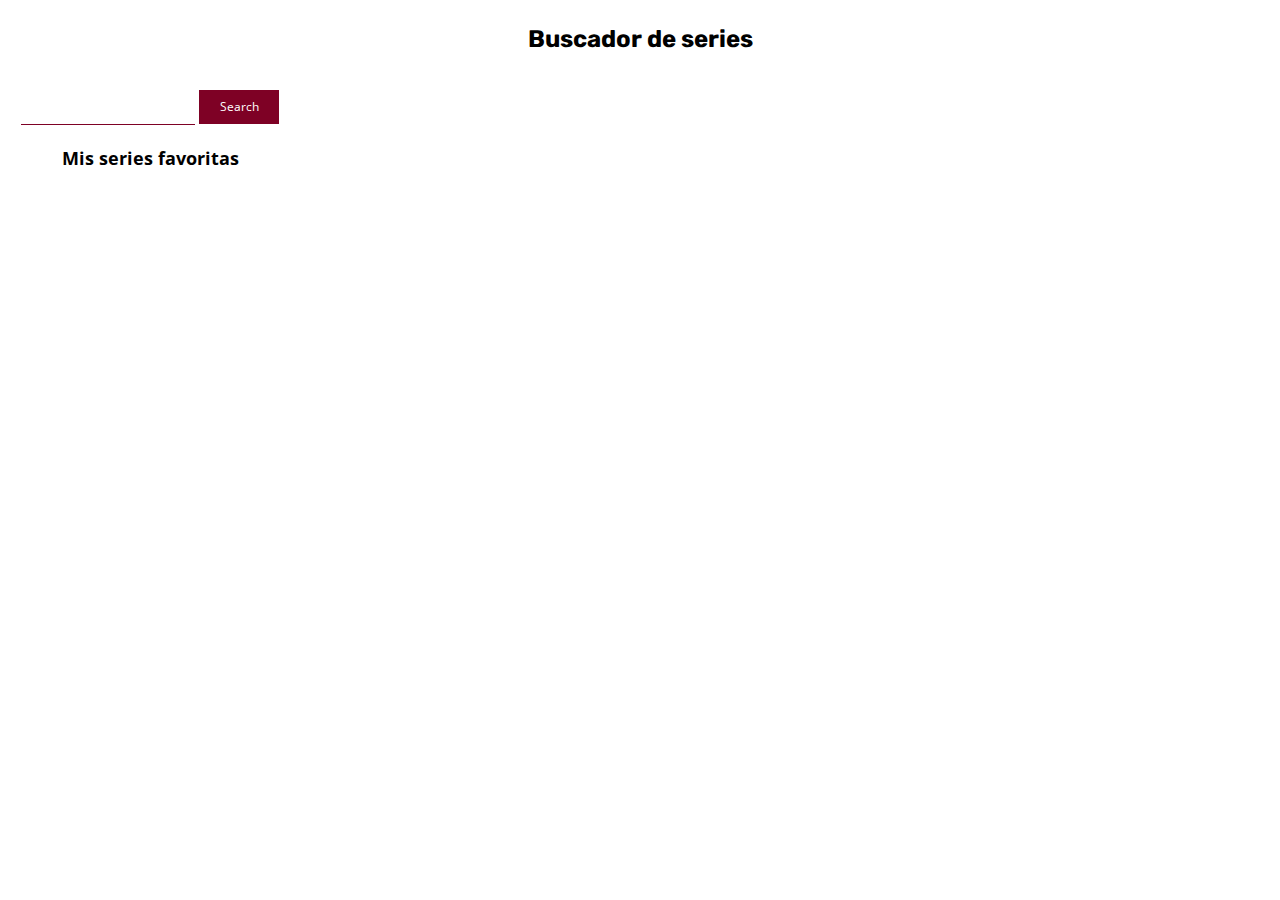
<file: docs/index.html>
<!DOCTYPE html>
<html lang="es">
    
    <head>
        <meta charset="UTF-8" />
        <meta name="viewport" content="width=device-width, initial-scale=1" />
        <title>final evaluation</title>
        <link rel="icon" href="./favicon.png" />
        <link href="https://fonts.googleapis.com/css?family=Rubik&display=swap"
        rel="stylesheet">
        <link href="https://fonts.googleapis.com/css?family=Open+Sans|Rubik&display=swap"
        rel="stylesheet">
        <link rel="stylesheet" href="./assets/css/main.css" />
    </head>
    
    <body>
        <header class="header container">
             <h1 class="header-title">Buscador de series</h1> 
        </header>
        <div class="wrapper">
            <div class="aside container">
                <form action="" class="form" method="GET">
                    <input name="search" id="search-input" class="search-input" type="text"
                    value="">
                    <button id="search-button" class="search-button" type="button">Search</button>
                </form>
                <div class="favourite-container container">
                     <h2 class="aside-title">Mis series favoritas</h2> 
                    <ul class="favourites-series" id="favourites-series"></ul>
                </div>
            </div>
            <main class="container main" id="main"></main>
        </div>
        <script src="./assets/js/main.js" type="text/javascript"></script>
    </body>

</html>
</file>
<file: docs/assets/css/main.css>
/*! normalize.css v8.0.1 | MIT License | github.com/necolas/normalize.css */html {line-height: 1.15;-webkit-text-size-adjust: 100%;}body {margin: 0;}main {display: block;}h1 {font-size: 2em;margin: 0.67em 0;}hr {-webkit-box-sizing: content-box;box-sizing: content-box;height: 0;overflow: visible;}pre {font-family: monospace, monospace;font-size: 1em;}a {background-color: transparent;}abbr[title] {border-bottom: none;text-decoration: underline;-webkit-text-decoration: underline dotted;text-decoration: underline dotted;}b,strong {font-weight: bolder;}code,kbd,samp {font-family: monospace, monospace;font-size: 1em;}small {font-size: 80%;}sub,sup {font-size: 75%;line-height: 0;position: relative;vertical-align: baseline;}sub {bottom: -0.25em;}sup {top: -0.5em;}img {border-style: none;}button,input,optgroup,select,textarea {font-family: inherit;font-size: 100%;line-height: 1.15;margin: 0;}button,input {overflow: visible;}button,select {text-transform: none;}button,[type="button"],[type="reset"],[type="submit"] {-webkit-appearance: button;}button::-moz-focus-inner,[type="button"]::-moz-focus-inner,[type="reset"]::-moz-focus-inner,[type="submit"]::-moz-focus-inner {border-style: none;padding: 0;}button:-moz-focusring,[type="button"]:-moz-focusring,[type="reset"]:-moz-focusring,[type="submit"]:-moz-focusring {outline: 1px dotted ButtonText;}fieldset {padding: 0.35em 0.75em 0.625em;}legend {-webkit-box-sizing: border-box;box-sizing: border-box;color: inherit;display: table;max-width: 100%;padding: 0;white-space: normal;}progress {vertical-align: baseline;}textarea {overflow: auto;}[type="checkbox"],[type="radio"] {-webkit-box-sizing: border-box;box-sizing: border-box;padding: 0;}[type="number"]::-webkit-inner-spin-button,[type="number"]::-webkit-outer-spin-button {height: auto;}[type="search"] {-webkit-appearance: textfield;outline-offset: -2px;}[type="search"]::-webkit-search-decoration {-webkit-appearance: none;}::-webkit-file-upload-button {-webkit-appearance: button;font: inherit;}details {display: block;}summary {display: list-item;}template {display: none;}[hidden] {display: none;}* {-webkit-box-sizing: border-box;box-sizing: border-box;}ul {list-style-type: none;padding: 0;margin: 0;}a {text-decoration: none;color: inherit;}.container {padding: 10px;}.wrapper {display: -webkit-box;display: -ms-flexbox;display: flex;-webkit-box-orient: vertical;-webkit-box-direction: normal;-ms-flex-direction: column;flex-direction: column;-webkit-box-pack: center;-ms-flex-pack: center;justify-content: center;}.header {display: -webkit-box;display: -ms-flexbox;display: flex;-webkit-box-pack: center;-ms-flex-pack: center;justify-content: center;}.header .header-title {font-size: 24px;font-family: "Rubik";color: black;}.aside {display: block;}.aside .form {text-align: center;}.aside .form .search-input {padding: 10px;border-top: #fff;border-left: #fff;border-right: #fff;border-bottom: solid 1px #7E0125;font-family: "Open Sans";font-size: 12px;}.aside .form .search-button {font-family: "Open Sans";font-size: 12px;background-color: #7E0125;color: #fff;padding: 10px;border: 5px;border-color: #7E0125;width: 80px;}.aside .favourite-container {text-align: center;}.aside .favourite-container .aside-title {font-size: 18px;line-height: 18px;font-family: "Open Sans";color: black;text-align: center;}.aside .favourite-container .favourite-series {font-family: "Open Sans";}.li-title {font-family: "Open Sans";}.image-favourite {height: 100px;}.main {display: -webkit-box;display: -ms-flexbox;display: flex;-webkit-box-orient: horizontal;-webkit-box-direction: normal;-ms-flex-direction: row;flex-direction: row;-ms-flex-wrap: wrap;flex-wrap: wrap;-ms-flex-line-pack: start;align-content: flex-start;}.section {background-color: #fff;color: #000;font-family: "Open Sans";display: -webkit-box;display: -ms-flexbox;display: flex;-webkit-box-orient: vertical;-webkit-box-direction: normal;-ms-flex-direction: column;flex-direction: column;-webkit-box-pack: center;-ms-flex-pack: center;justify-content: center;margin: 3px;-webkit-box-shadow: 2px 3px 8px 0px #878787;box-shadow: 2px 3px 8px 0px #878787;}.section .section-title {text-align: center;padding-bottom: 10px;}.section:hover {size: 105%;}.section-favourite {background-color: #7E0125;color: #fff;font-family: "Open Sans";display: -webkit-box;display: -ms-flexbox;display: flex;-webkit-box-orient: vertical;-webkit-box-direction: normal;-ms-flex-direction: column;flex-direction: column;-webkit-box-pack: center;-ms-flex-pack: center;justify-content: center;margin: 3px;}@media (min-width: 768px) {.wrapper {display: -webkit-box;display: -ms-flexbox;display: flex;-webkit-box-orient: horizontal;-webkit-box-direction: normal;-ms-flex-direction: row;flex-direction: row;-webkit-box-pack: start;-ms-flex-pack: start;justify-content: flex-start;}.aside {max-width: 500px;min-width: 300px;}}
</file>
